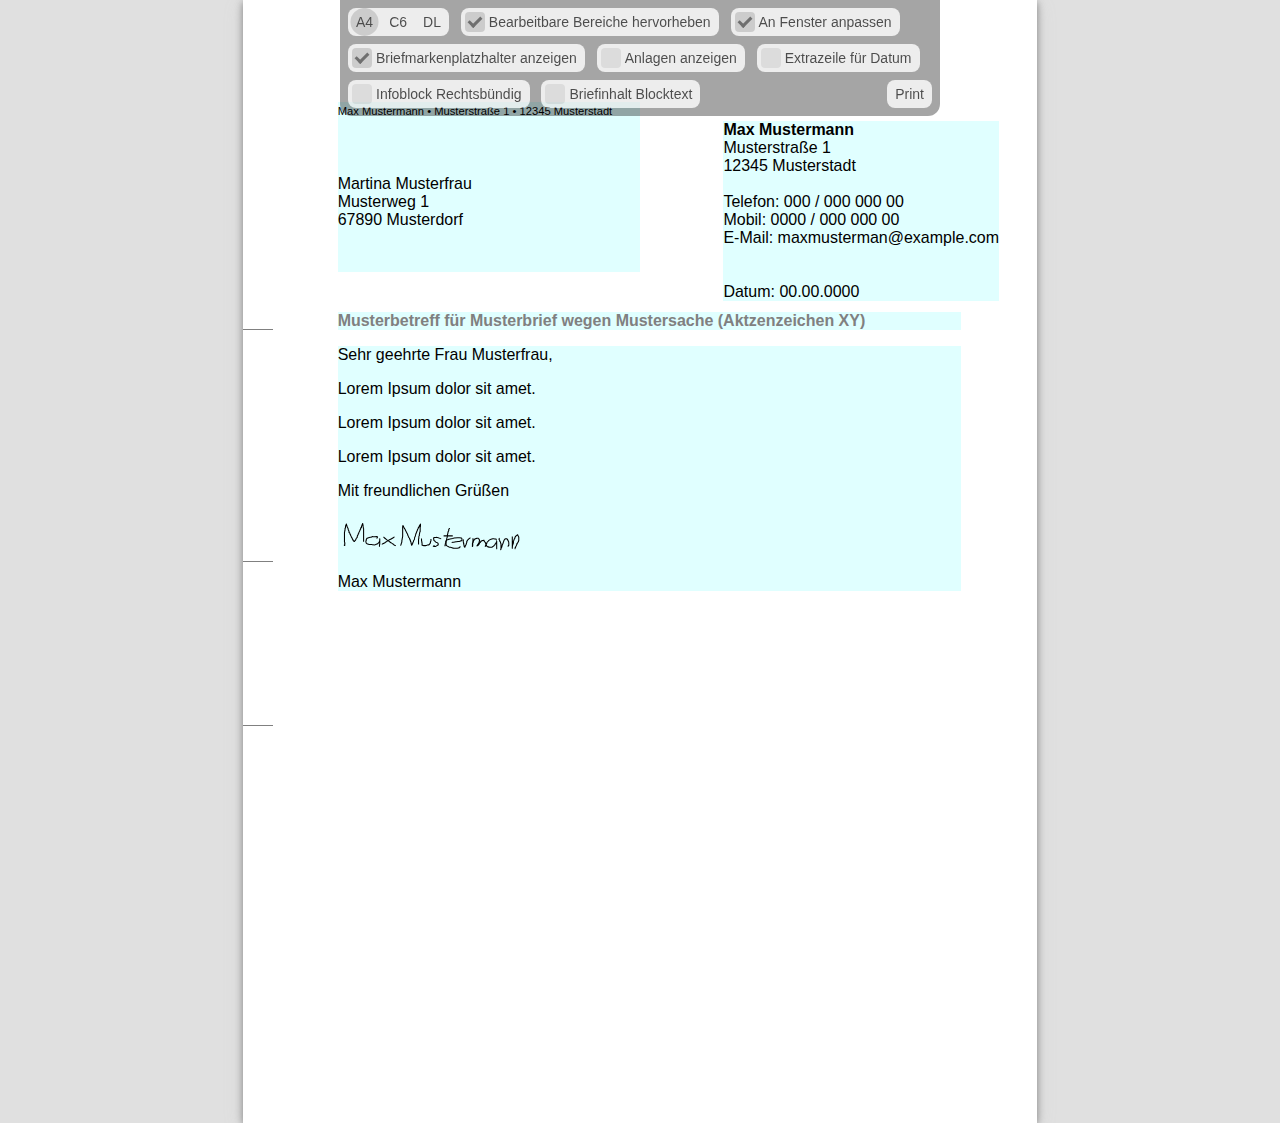
<file: index.html>
<!DOCTYPE html>
<html>
    <head>
        <meta charset="utf-8">
        <meta name="viewport" content="width=device-width, initial-scale=1, shrink-to-fit=no">
        <link rel="shortcut icon" href="favicon.ico">
        <title>Brief</title>
        <link rel="stylesheet" href="style.css">
        <script src="script.js"></script>
    </head>
    <body class="highlight-editable">
        <header>
            <address class="sender" contenteditable="true" field-explanation="Absenderadresse">Max Mustermann &bullet; Musterstraße 1 &bullet; 12345 Musterstadt</address>
            <address class="recipient" contenteditable="true" field-explanation="Emfpängeradresse">
                <br /><br /><br/>
                Martina Musterfrau<br />
                Musterweg 1<br />
                67890 Musterdorf
            </address>
            <aside contenteditable="true" field-explanation="Infoblock" class="hidden-c6 hidden-dl">
                <strong>Max Mustermann</strong><br />
                Musterstraße 1<br />
                12345 Musterstadt<br />
                <br />
                Telefon: 000 / 000 000 00<br />
                Mobil: 0000 / 000 000 00<br />
                E-Mail: maxmusterman@example.com<br />
                <br />
                <br />
                Datum: 00.00.0000
            </aside>
        </header>
        <section class="date explanation-right hidden hidden-c6 hidden-dl" contenteditable="true" field-explanation="Ort &amp; Datum">Musterstadt, den 00. Nullmonat 0000</section>
        <h1 contenteditable="true" field-explanation="Betreff" class="hidden-c6 hidden-dl">Musterbetreff für Musterbrief wegen Mustersache (Aktzenzeichen XY)</h1>
        <main contenteditable="true" class="rotate-explanation hidden-c6 hidden-dl" field-explanation="Briefinhalt">
            <p>Sehr geehrte Frau Musterfrau,</p>
            <p>Lorem Ipsum dolor sit amet.</p>
            <p>Lorem Ipsum dolor sit amet.</p>
            <p>Lorem Ipsum dolor sit amet.</p>
            <p>Mit freundlichen Grüßen</p>
            <p><img src="signature.svg" /></p>
            <p>Max Mustermann</p>
        </main>
        <section class="attachments hidden hidden-c6 hidden-dl" contenteditable="true" field-explanation="Anhänge">
            <h2>Anlagen</h2>
            <ul>
                <li>2 leere Bl&auml;tter Papier</li>
                <li>1 volles Blatt Papier</li>
            </ul>
        </section>
        <div class="mark-paper-folds hidden-c6 hidden-dl"></div>
        <div class="mark-paper-center hidden-c6 hidden-dl"></div>

        <div class="toolbar" tabindex="-1">
            <div class="radio">
                <label>
                    <input type="radio" checked="checked" name="radioswitch" selector="html" checkedClass="a4"/>
                    <span class="checkmark"></span>
                    A4
                </label>
                <label>
                    <input type="radio" name="radioswitch" selector="html" checkedClass="c6" />
                    <span class="checkmark"></span>
                    C6
                </label>
                <label>
                    <input type="radio" name="radioswitch" selector="html" checkedClass="dl" />
                    <span class="checkmark"></span>
                    DL
                </label>
            </div>
            <label>
                <input type="checkbox" checked="checked" selector="body" checkedClass="highlight-editable" uncheckedClass="" />
                <span class="checkmark"></span>
                Bearbeitbare Bereiche hervorheben
            </label>
            <label>
                <input type="checkbox" checked="checked" selector="html" checkedClass="fit-window" uncheckedClass="" />
                <span class="checkmark"></span>
                An Fenster anpassen
            </label>
            <label class="hidden-a4">
                <input type="checkbox" checked="checked" selector="body" checkedClass="show-stamp" uncheckedClass=""/>
                <span class="checkmark"></span>
                Briefmarkenplatzhalter anzeigen
            </label>
            <label class="hidden-c6 hidden-dl">
                <input type="checkbox" selector="section.attachments" checkedClass="" uncheckedClass="hidden"/>
                <span class="checkmark"></span>
                Anlagen anzeigen
            </label>
            <label class="hidden-c6 hidden-dl">
                <input type="checkbox" selector="section.date" checkedClass="" uncheckedClass="hidden"/>
                <span class="checkmark"></span>
                Extrazeile f&uuml;r Datum
            </label>
            <label class="hidden-c6 hidden-dl">
                <input type="checkbox" selector="aside" checkedClass="align-right" uncheckedClass=""/>
                <span class="checkmark"></span>
                Infoblock Rechtsb&uuml;ndig
            </label>
            <label class="hidden-c6 hidden-dl">
                <input type="checkbox" selector="main" checkedClass="align-justify" uncheckedClass=""/>
                <span class="checkmark"></span>
                Briefinhalt Blocktext
            </label>
            <button class="pull-right" onclick="window.print()">
                Print
            </button>
            <label class="show-toolbar-action">Optionen</label>
        </div>
    </body>
</html>
</file>
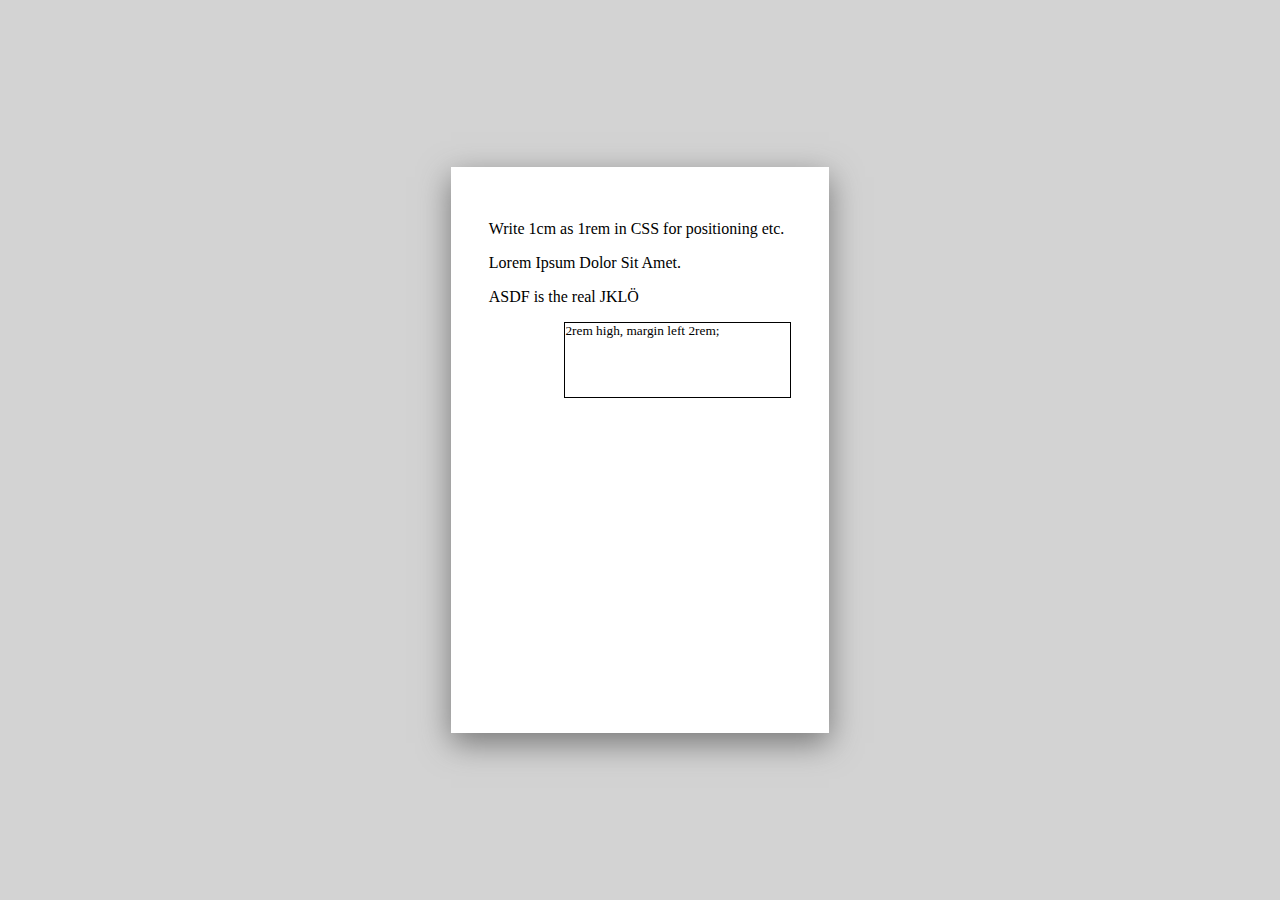
<file: experiment-fittowindow.html>
<!DOCTYPE html>
<html lang="en">

<head>
	<meta charset="utf-8">
	<meta name="viewport" content="width=device-width, initial-scale=1, shrink-to-fit=no">
	<title>Experiment - Fit to window</title>
  <style>
    * {
      box-sizing: border-box;
    }
    html, body {
      margin: 0;
      padding: 0;
    }
    html {
      background-color: lightgray;
      display: flex;
      justify-content: center;
      align-items: center;
      width: 100%;
      height: 100%;
      font-size: 1cm; /* nötig für skalierung! damit 1rem == 1cm für positionierung etc in body */
      --paperwidth: 10; /* in cm */
      --paperheight: 15; /* in cm */
    }

    body {
      padding: 1rem; /* cm */
      font-family: "Calibri";
      background-color: white;
      width: calc(var(--paperwidth) * 1rem);
      height: calc(var(--paperheight) * 1rem);
      /*margin-left: auto;
      margin-right: auto;*/
      box-shadow: 0 10px 30px #777;
    }

    body p {
      /*
        2.54cm = 25.4mm = 72pt
        0.03527777cm = 1pt;
        1cm = 10mm = 28.346pt

		    https://www.google.de/search?&q=pt+to+cm
        0.388055 = 11pt ((2.54 / 72) * 11)
        0.423333 = 12pt ((2.54 / 72) * 12)
      */
      font-size: 0.423333rem; /* 12pt */
    }

    body div {

      border: 1px solid black;
      height: 2rem;
      font-size: 0.352778rem; /* 10pt */
      margin-left: 2rem
    }

    @media (max-width: 12cm) and (max-aspect-ratio: 12/17) {
      /* hardcoded, maybe better with scss or sass to calculate at build-time
         max-width = width + 1cm margin each side
	       aspect ratio = (width+margin)/(height+margin)
         font-size for rem-scaling = 83vw = 10cm/12cm (--paperwidth / (--paperwidth + horizontal-margin))
      */
      html {
        font-size: calc(83.333vw / var(--paperwidth));
      }
    }

    @media (max-height: 17cm) and (min-aspect-ratio: 12/17) {
      /* hardcoded, explaination see above */
      html {
        font-size: calc(88.235vh / var(--paperheight));
      }
    }
  </style>
</head>

<body>
  <p>Write 1cm as 1rem in CSS for positioning etc.</p>
  <p>Lorem Ipsum Dolor Sit Amet.</p>
  <p>ASDF is the real JKL&Ouml;</p>
  <div>2rem high, margin left 2rem;</div>
</body>

</html>
</file>
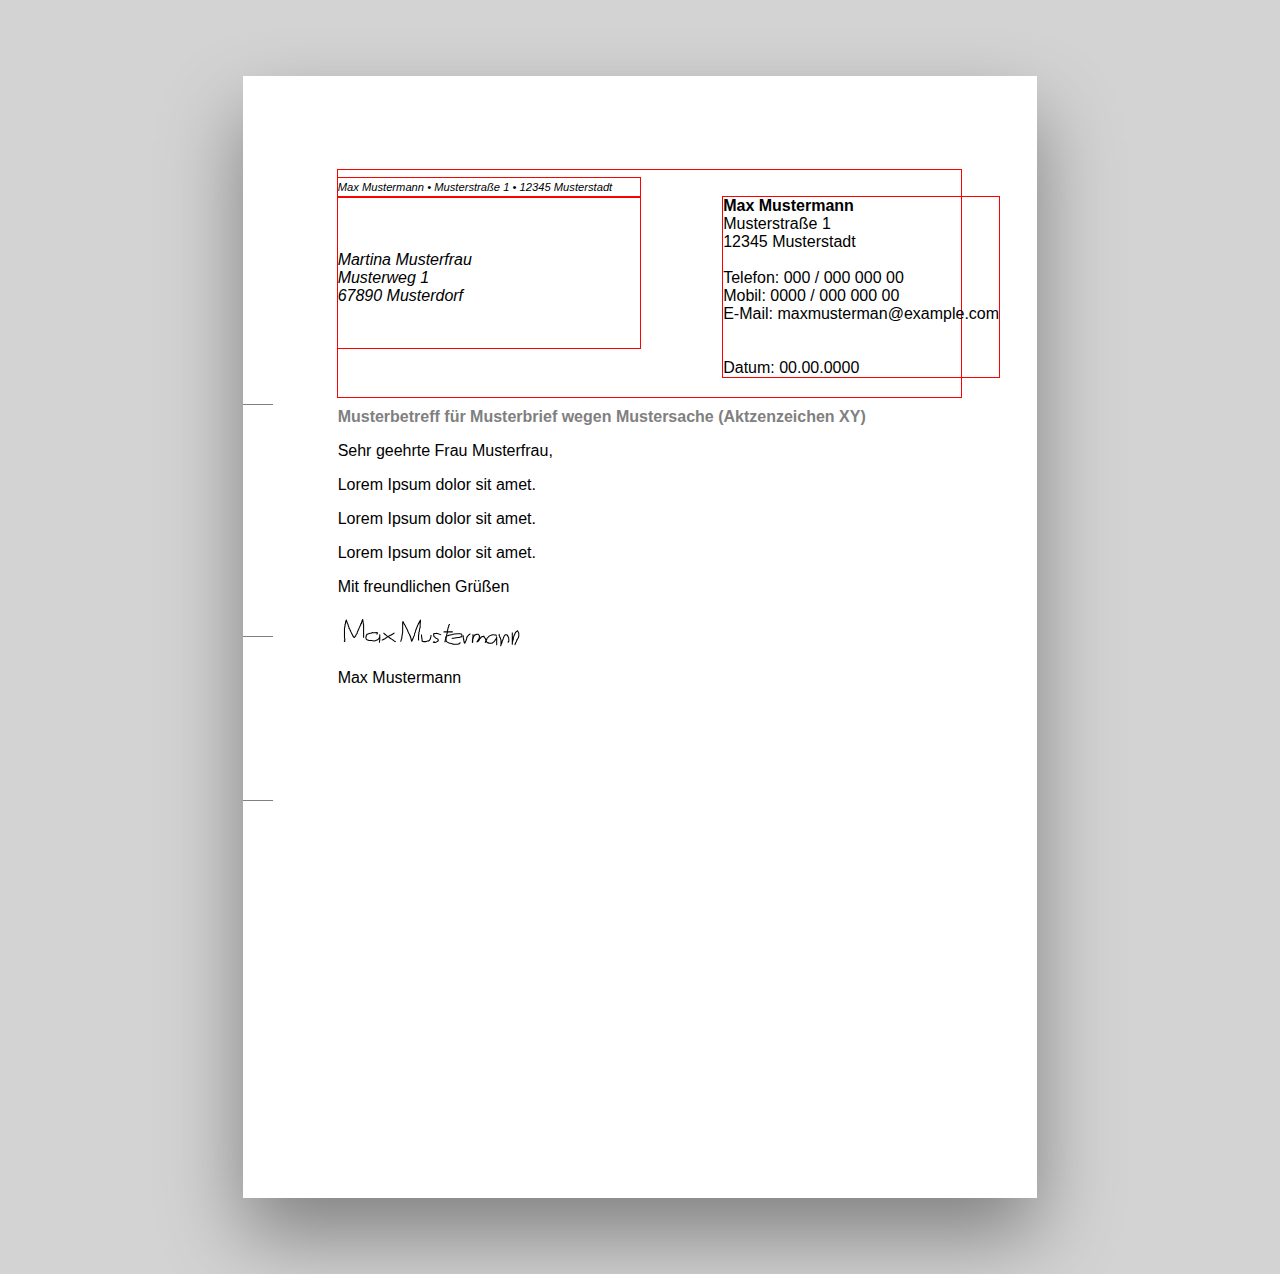
<file: letter.html>
<!DOCTYPE html>
<html>
    <head>
        <meta charset="utf-8">
        <title>Brief</title>
        <style>
            * {
                box-sizing: border-box;
            }

            html, body {
                padding: 0;
                margin: 0;
            }

            body {
                position: relative;
                width: 21cm;
                height: 29.7cm;
                padding: 25mm 20mm 20mm 25mm;
                font-family: "Calibri", sans-serif;
                font-size: 12pt;
            }

            header {
                outline: 1px solid red;
                height: 6cm; /* TODO */
            }

            address.sender {
                outline: 1px solid red;
                position: absolute;
                width: 80mm;
                height: 5mm;
                line-height: 5mm;
                top: 27mm;
                font-size: 0.7em;
            }

            address.recipient {
                outline: 1px solid red;
                width: 80mm;
                height: 40mm;
                position: absolute;
                top: calc(27mm + 5mm);
            }

            aside {
                outline: 1px solid red;
                position: absolute;
                top: 32mm;
                right: 10mm;
                max-width: 75mm;
                min-height: 40mm;
            }

            h1 {
                font-size: inherit;
                color: gray;
            }

            .mark-paper-center {
                position: absolute;
                width: 8mm;
                height: 1pt;
                top: calc(29.7cm / 2 - 0.5pt);
                left: 0;
                background-color: gray;
            }

            .mark-paper-folds {
                position: absolute;
                width: 8mm;
                height: 105mm;
                top: 87mm;
                left: 0;
                border-top: 1pt solid gray;
                border-bottom: 1pt solid gray;
            }

            *[contenteditable]:focus {
                outline: 1px solid lime;
            }

            @media screen {
                html {
                    background-color: lightgray;
                }

                body {
                    background-color: white;
                    box-shadow: 0 1cm 2cm gray;
                    margin: 2cm auto;
                }
            }

            @page {
                size: A4 portrait;
                margin: 0;
            }
        </style>
    </head>
    <body>
        <header>
            <address class="sender" contenteditable="true">Max Mustermann &bullet; Musterstraße 1 &bullet; 12345 Musterstadt</address>
            <address class="recipient" contenteditable="true">
                <br /><br /><br/>
                Martina Musterfrau<br />
                Musterweg 1<br />
                67890 Musterdorf
            </address>
            <aside contenteditable="true">
                <strong>Max Mustermann</strong><br />
                Musterstraße 1<br />
                12345 Musterstadt<br />
                <br />
                Telefon: 000 / 000 000 00<br />
                Mobil: 0000 / 000 000 00<br />
                E-Mail: maxmusterman@example.com<br />
                <br />
                <br />
                Datum: 00.00.0000
            </aside>
        </header>
        <h1 contenteditable="true">Musterbetreff für Musterbrief wegen Mustersache (Aktzenzeichen XY)</h1>
        <main contenteditable="true">
            <p>Sehr geehrte Frau Musterfrau,</p>
            <p>Lorem Ipsum dolor sit amet.</p>
            <p>Lorem Ipsum dolor sit amet.</p>
            <p>Lorem Ipsum dolor sit amet.</p>
            <p>Mit freundlichen Grüßen</p>
            <p><img src="signature.svg" /></p>
            <p>Max Mustermann</p>
        </main>
        <div class="mark-paper-folds"></div>
        <div class="mark-paper-center"></div>
    </body>
</html>
</file>
<file: style.css>
* {
    box-sizing: border-box;
}

html, body {
    margin: 0;
    padding: 0;
}

/********** page setup **********/

html {
    font-size: 1cm; /* nötig für skalierung! damit 1rem == 1cm für positionierung etc in body */
    --paperwidth: 21; /* in cm */
    --paperheight: 29.7; /* in cm */
    --paper-transition-duration: 0.3s;
}

html.a4 {
    --paperwidth: 21; /* in cm */
    --paperheight: 29.7; /* in cm */
}

html.c6 {
    --paperwidth: 16.2; /* in cm */
    --paperheight: 11.39; /* in cm = 11.4 (HACK / FIX printing in chrome results in two "pages" */
}

html.dl {
    --paperwidth: 22; /* in cm */
    --paperheight: 11; /* in cm */
}

html.c6 .hidden-c6,
html.dl .hidden-dl,
html.a4 .hidden-a4,
html.c6 .toolbar .hidden-c6, /* increased specificity to override focus-within */
html.dl .toolbar .hidden-dl,
html.a4 .toolbar .hidden-a4 {
    display: none;
}

body {
    position: relative;
    width: calc(var(--paperwidth) * 1rem);
    height: calc(var(--paperheight) * 1rem);
    padding: 2.5rem 2rem 2rem 2.5rem;
    font-family: "Calibri", sans-serif;
    font-size: 0.423333rem; /* = 12pt */
}

@media screen {
    html {
        display: flex;
        width: 100%;
        height: 100%;
        background-color: rgba(0, 0, 0, 0.12);
    }

    body {
        margin: 2rem auto; /**/
        background-color: white;
        box-shadow: 0 0.05rem 0.2rem gray,
                    0 0.1rem 0.5rem lightgray;
        transition: width var(--paper-transition-duration) ease-out,
                    height var(--paper-transition-duration) ease-out,
                    font-size var(--paper-transition-duration) ease-out,
                    padding var(--paper-transition-duration) ease-out,
                    margin var(--paper-transition-duration) ease-out;
    }

    html.fit-window > body {
        margin: auto;
        width: calc(var(--paperwidth) * 1rem);
        height: calc(var(--paperheight) * 1rem);
    }
}

/********** setting fit-window root font-size **********/

/*** A4 default ***/
@media screen and (max-width: 23cm) and (max-aspect-ratio: 230/317) {
    /* hardcoded, maybe better with scss or sass to calculate at build-time
       max-width = width + 1cm margin each side
       aspect ratio = (width+margin)/(height+margin)
       font-size for rem-scaling = 91vw = 21cm/23cm (--paperwidth / (--paperwidth + horizontal-margin))
    */
    html.a4.fit-window {
        font-size: calc(91.304vw / var(--paperwidth));
    }
}

@media screen and (max-height: 31.7cm) and (min-aspect-ratio: 230/317) {
    /* hardcoded, explaination see above */
    html.a4.fit-window {
        font-size: calc(93.690vh / var(--paperheight));
    }
}

/*** C6 envelope ***/
@media screen and (max-width: 18.2cm) and (max-aspect-ratio: 1820/1339) { /* 1339 -> 134 = 13.4cm (HACK / FIX printing in chrome results in two "pages" */
    html.c6.fit-window {
        font-size: calc(89.010vw / var(--paperwidth));
    }
}

@media screen and (max-height: 13.4cm) and (min-aspect-ratio: 1820/1339) { /* 1339 -> 134 = 13.4cm (HACK / FIX printing in chrome results in two "pages" */
    html.c6.fit-window {
        font-size: calc(85.074vh / var(--paperheight));
    }
}

/*** DL envelope ***/
@media screen and (max-width: 24cm) and (max-aspect-ratio: 240/130) {
    html.dl.fit-window {
        font-size: calc(91.666vw / var(--paperwidth));
    }
}

@media screen and (max-height: 13cm) and (min-aspect-ratio: 240/130) {
    html.dl.fit-window {
        font-size: calc(84.615vh / var(--paperheight));
    }
}

/********** print page setup **********/

@page {
    margin: 0;
}

/********** page elements **********/

/*header {
    display: flex;
    flex-direction: column; if infoblock not float, but flexbox is strange too
}*/

header::after {
    content: "";
    display: block;
    clear: both;
}

address.sender {
    /* NOTE:
    actual size of both adress fields combined is 90mm x 45mm,
    but positioning it correctly and adding padding-left: 5mm; would result
    in focus-explanations being positioned wrong. */
    position: absolute;
    top: 2.7rem;
    width: 8rem;
    height: 0.5rem;
    line-height: 0.5rem;
    font-size: 0.7em;
    font-style: normal;
    transition: width var(--paper-transition-duration) ease-out,
                height var(--paper-transition-duration) ease-out,
                top var(--paper-transition-duration) ease-out;
}

address.recipient {
    position: absolute;
    top: calc(2.7rem + 0.5rem);
    width: 8rem;
    height: 4rem;
    font-style: normal;
    transition: width var(--paper-transition-duration) ease-out,
                height var(--paper-transition-duration) ease-out,
                top var(--paper-transition-duration) ease-out;
}

aside {
    max-width: 7.5rem;
    min-width: 2rem;
    min-height: 4rem;
    margin-top: 0.7rem; /* 32mm - 25mm */
    margin-right: -1rem;
    /*align-self: flex-end;*/ /* if infoblock not float, but flexbox is strange too */
    float: right;
    transition: width var(--paper-transition-duration) ease-out;
}

section.date {
    position: relative; /* for explanation to be correctly positioned */
    text-align: right;
    margin: 0.67em 0;
}

h1 {
    font-size: inherit;
    color: gray;
}

section.attachments h2 {
    margin-bottom: 0;
    font-size: 1em;
}

section.attachments ul {
    list-style: none;
    margin: 0;
    margin-left: 0.5em;
    padding: 0;
}

/********** special positionings for addresses on envelopes *********/

html.c6 header,
html.dl header {
    position: absolute;
    left: 0;
    right: 0;
    top: 0;
    bottom: 0;
}

html.c6 address.sender,
html.dl address.sender {
    top: unset;
    left: 2rem;
    bottom: 6rem;
}

html.c6 address.recipient,
html.dl address.recipient {
    top: unset;
    left: 2rem;
    bottom: 2rem;
}

/********** postage stamp area **********/

html.c6 body.show-stamp::before,
html.dl body.show-stamp::before {
    content: "";
    position:absolute;
    right: 1.8rem;
    top: 1.8rem;
    width: 1.5rem;
    height: 1.8rem;
    border: 0.0529167rem dotted lightgray; /* = 1.5pt */
    transition: width var(--paper-transition-duration) ease-out,
                height var(--paper-transition-duration) ease-out,
                top var(--paper-transition-duration) ease-out,
                right var(--paper-transition-duration) ease-out;
}

/********** folding marks and punching-holes center-mark **********/

.mark-paper-center {
    position: absolute;
    top: calc(var(--paperheight) * 1rem / 2 - 0.0176389rem); /* 0.0176..rem = 0.5pt */
    left: 0;
    width: 0.8rem;
    height: 0.0352778rem; /* = 1pt */
    background-color: gray;
    transition: top var(--paper-transition-duration) ease-out;
}

.mark-paper-folds {
    position: absolute;
    top: 8.7rem;
    left: 0;
    width: 0.8rem;
    height: 10.5rem;
    border-top: 0.0352778rem solid gray; /* = 1pt */
    border-bottom: 0.0352778rem solid gray; /* = 1 pt */
    transition: height var(--paper-transition-duration) ease-out,
                top var(--paper-transition-duration) ease-out;
}

/********** helper classes **********/

.hidden {
    display: none;
}

.align-right {
    text-align: right;
}

.align-justify {
    text-align: justify;
}

/********** top toolbar switches **********/

.toolbar {
    position: fixed;
    left: 10%;
    right: 10%;
    top: 0;
    max-width: 600px;
    margin: auto;
    padding: 4px;
    background-color: rgba(0, 0, 0, 0.5);
    font-size: 14px;
    border-radius: 0 0 12px 12px;
    outline: none;
    opacity: 0.7;
    transition: opacity .2s ease-out;
    transition-delay: 1.5s;
    --button-height: 28px;
    --button-checkbox-padding: 4px;
}

.toolbar:hover {
    opacity: 1;
    transition-delay: 0s;
}

.toolbar > label,
.toolbar > button,
.toolbar > .radio > label {
    border: none;
    display: inline-block;
    position: relative;
    height: var(--button-height);
    line-height: var(--button-height);
    margin: 4px;
    padding: 0 8px;
    background-color: rgba(255, 255, 255, 0.8);
    cursor: pointer;
    -webkit-tap-highlight-color: rgba(0, 0, 0, 0);
    -webkit-user-select: none;
    -moz-user-select: none;
    -ms-user-select: none;
    user-select: none;
    transition: background-color .2s ease-out;
    border-radius: 8px;
    font-family: inherit;
    font-size: inherit;
    outline: none;
}

.toolbar > label {
    padding-left: var(--button-height);
}

.toolbar > .radio {
    display: inline-flex;
    margin: 4px;
    border-radius: 8px;
    overflow: hidden;
    /* fix wrong alignment caused by overflow:hidden
    https://stackoverflow.com/questions/20566710/overflowhidden-displayinline-block-moves-text-upwards */
    vertical-align: bottom;
}

.toolbar > .radio > label {
    margin: 0;
    border-radius: 0;
    overflow: hidden;
}

.toolbar > label:active,
.toolbar > button:active,
.toolbar > .radio > label:active {
    background-color: rgba(255, 255, 255, 0.6);
}

.toolbar > label input[type=checkbox],
.toolbar > .radio > label input[type=radio] {
    /*display: none;*/
    position: absolute;
    opacity: 0;
    cursor: pointer;
}

/* Create a custom checkbox */
.toolbar > label .checkmark {
    position: absolute;
    top: var(--button-checkbox-padding);
    left: var(--button-checkbox-padding);
    width: calc(var(--button-height) - 2 * var(--button-checkbox-padding));
    height: calc(var(--button-height) - 2 * var(--button-checkbox-padding));
    background-color: rgba(0, 0, 0, 0.1);
    border-radius: 4px;
}

/* When the checkbox is checked, add a darker background */
.toolbar > label input:checked ~ .checkmark{
    background-color: rgba(0, 0, 0, 0.2);
}

.toolbar > .radio > label .checkmark {
    position: absolute;
    left: 0;
    right: 0;
    top: calc(0.5 * var(--button-height));
    /* push down to later translate up again to center */
    padding-top: 100%;
    background-color: rgba(0, 0, 0, 0.1);
    border-radius: 50%;
    transition: transform 0.2s ease-out,
                opacity 0.2s ease-out;
    opacity: 0;
    transform: translateY(-50%) scale(0);
}

.toolbar > .radio > label input:checked ~ .checkmark {
    background-color: rgba(0, 0, 0, 0.2);
    opacity: 1;
    transform: translateY(-50%) scale(0.85);
}

/* Create the checkmark */
.toolbar > label .checkmark:after {
    content: "";
    position: absolute;
    display: block;
    opacity: 0;
    transition: opacity .2s ease-out,
                transform .2s ease-out;
    /* checkmark styling */
    border: solid #333;
    border-width: 0 3px 3px 0;
    /* checkmark positioning */
    left: 6px;
    /* left: 30%; */
    top: 2px;
    /* top: 15%; */
    width: 5px;
    /* width: 25%; */
    height: 10px;
    /* height: 45%; */
    -webkit-transform: rotate(-20deg) scale(1.4);
    -ms-transform: rotate(-20deg) scale(1.4);
    transform: rotate(-20deg) scale(1.4);
}

/* Show the checkmark when checked */
.toolbar > label input:checked ~ .checkmark:after {
    display: block;
    opacity: 1;
    /* rotate to default checkmark style when checked */
    -webkit-transform: rotate(45deg) scale(1);
    -ms-transform: rotate(45deg) scale(1);
    transform: rotate(45deg) scale(1);
}

.toolbar > .pull-right {
    float: right;
}

@media print {
    .toolbar {
        display: none;
    }
}

/********** mobile friendly collapse toolbar on small screens **********/

.toolbar > label.show-toolbar-action {
    display: none;
    width: calc(100% - 8px); /* fixes padding/margin of toolbar with its items */
    text-align: center;
}

@media screen and (max-width: 480px) {
    .toolbar > label,
    .toolbar > button,
    .toolbar > .radio,
    .toolbar:focus-within > label.show-toolbar-action {
        display: none;
    }

    .toolbar:focus-within > label,
    .toolbar:focus-within > button,
    .toolbar > label.show-toolbar-action {
        display: inline-block;
    }

    .toolbar:focus-within > .radio {
        display: inline-flex;
    }
}

/********** switchable highlight editable fields **********/

@media screen {
    /* add .highlight-editable to body to highlight all editable fields */
    body.highlight-editable [contenteditable=true] {
        background-color: lightcyan;
    }
}

/********** highlight focused field **********/

body [contenteditable=true]:focus {
    --focus-highlight-color: lightyellow;
    background-color: var(--focus-highlight-color);
    outline: none;
}

/********** field explanation on focused fields **********/

[contenteditable=true][field-explanation]:focus::before {
    position: absolute;
    transform: translateX(-100%);
    padding: 0 0.5em;
    background-color: var(--focus-highlight-color);
    color: black;
    content: attr(field-explanation);
    font-style: normal;
    font-weight: normal;
    /*text-transform: uppercase;*/
    --separation-border: 1px solid gray;
    border-right: var(--separation-border);
}

[contenteditable=true][field-explanation].explanation-right:focus::before {
    right: 0;
    transform: translateX(100%);
    border-right: none;
    border-left: var(--separation-border);
}

[contenteditable=true][field-explanation].rotate-explanation:focus::before {
    transform: rotate(90deg);
    transform-origin: left top 0;
    border-right: none;
    border-top: var(--separation-border);
}
</file>
